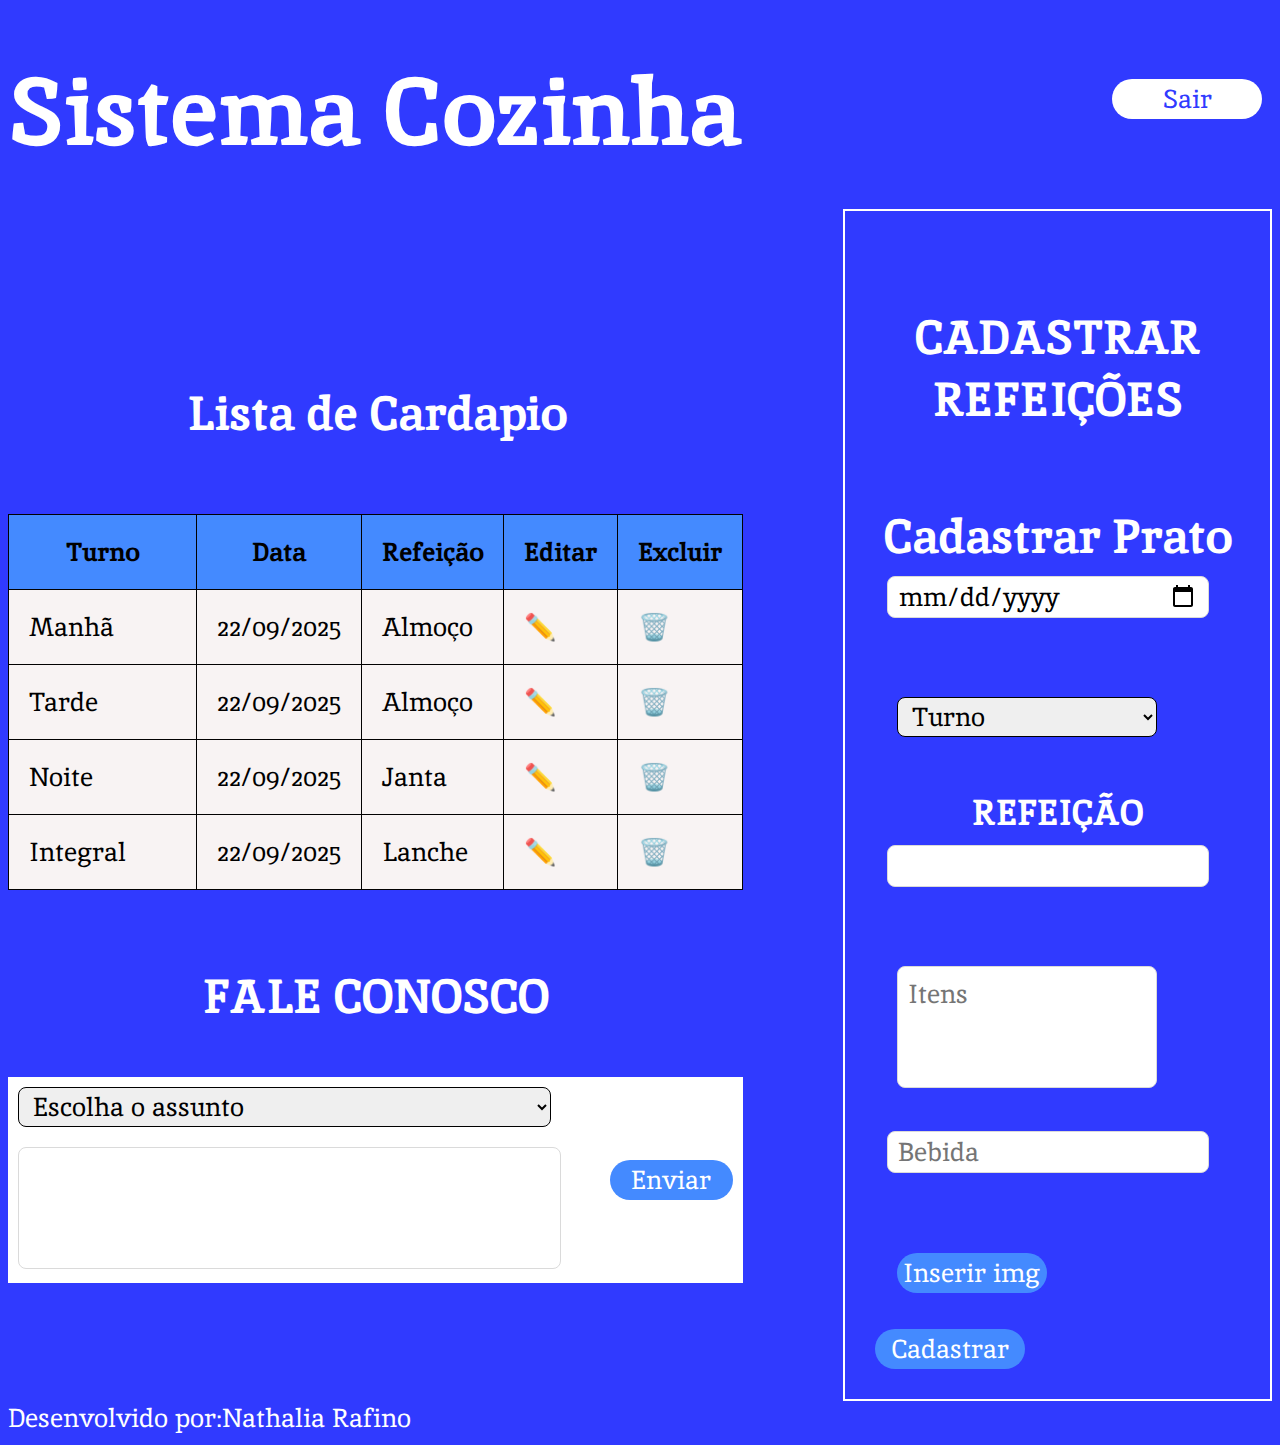
<file: sistema.html>
<!DOCTYPE html>
<html lang="en">

<head>
  <style>
    table,
    th,
    td {
      border: 1px solid black;
      border-collapse: collapse;
      width: 100%;
    }
  </style>
  <meta charset="UTF-8">
  <meta name="viewport" content="width=device-width, initial-scale=1.0">
  <title>Sistema</title>
  <link rel="stylesheet" href="sistema.css">


</head>

<body>
  <header>
    <h1>Sistema Cozinha</h1>
    <div>
      <button id="cadastrar">Sair</button>
    </div>
  </header>


  <main>


    <div>
      <section>
        <h2>Lista de Cardapio</h2>
        <table style="width:100%">
          <tr>
            <th>Turno</th>
            <th>Data</th>
            <th>Refeição</th>
            <th>Editar</th>
            <th>Excluir</th>
          </tr>
          <tr>
            <td>Manhã</td>
            <td>22/09/2025</td>
            <td>Almoço</td>
            <td>✏️</td>
            <td>🗑️</td>
          </tr>
          <tr>
            <td>Tarde</td>
            <td>22/09/2025</td>
            <td>Almoço</td>
            <td>✏️</td>
            <td>🗑️</td>
          </tr>
          <tr>
            <td>Noite</td>
            <td>22/09/2025</td>
            <td>Janta</td>
            <td>✏️</td>
            <td>🗑️</td>
          </tr>
          <tr>
            <td>Integral</td>
            <td>22/09/2025</td>
            <td>Lanche</td>
            <td>✏️</td>
            <td>🗑️</td>
          </tr>
        </table>

      </section>

      <section class="fale">
        <h2>FALE CONOSCO</h2>
        <div class="fale-conosco">
          <div>
            <select name="turnos" id="turnos">
              <option value="" selected disabled>Escolha o assunto</option>
              <option value="elogio">Elogio</option>
              <option value="opiniao">Opinião</option>
              <option value="critica">Crítica</option>
              <option value="sugestao">Sugestão</option>
            </select><br>

            <textarea name="" id=""></textarea><br>
          </div>

          <button id="enviar">Enviar</button>
        </div>


      </section>
    </div>
    <aside>

      <h2>CADASTRAR REFEIÇÕES</h2>
      <h3>Cadastrar Prato</h3>
      <form>


        <fieldset>
          <legend>Data</legend>
          <input type="date" id="date" name="data" class="ocultar"><br>
          <br>
        </fieldset>

        <fieldset>
          <legend>Turno</legend>
          <select name="turnos" id="turnos">
            <option value="" selected disabled class="ocultar">Turno</option>
            <option value="manha">Manhã</option>
            <option value="tarde">Tarde</option>
            <option value="noite">Noite</option>
            <option value="integral">Integral</option>
          </select><br>
        </fieldset>

        <h5>REFEIÇÃO</h5>

        <fieldset>
          <legend>Titulo</legend>
          <input type="text" id="refeição" name="refeição" class="ocultar"><br>
          <br>
        </fieldset>

        <fieldset>
          <legend>Itens</legend>
        
          <textarea  id="refeição" name="itens" placeholder="Itens" class="ocultar"></textarea>
          <br>
        </fieldset>

        <fieldset>
          <legend>Bebida</legend>
          <input type="bebida" id="bebida" name="bebida" placeholder="Bebida" class="ocultar"><br>
          <br>
        </fieldset>
        <fieldset class="button-inserir">
          <legend>Inserir img</legend>
          <button id="inserir">Inserir img</button>
          <br>
        </fieldset>
        <button id="cadastrar">Cadastrar</button>


      </form>
    </aside>

  </main>



  <footer>
    <p>Desenvolvido por:Nathalia Rafino</p>

  </footer>
</body>

</html>
</file>
<file: sistema.css>
@import url('https://fonts.googleapis.com/css2?family=Inter:ital,opsz,wght@0,14..32,100..900;1,14..32,100..900&display=swap');
@import url('https://fonts.googleapis.com/css2?family=Inika:wght@400;700&family=Inter:ital,opsz,wght@0,14..32,100..900;1,14..32,100..900&display=swap');
@import url('https://fonts.googleapis.com/css2?family=Inika:wght@400;700&family=Inknut+Antiqua:wght@300;400;500;600;700;800;900&family=Inter:ital,opsz,wght@0,14..32,100..900;1,14..32,100..900&display=swap');
@import url('https://fonts.googleapis.com/css2?family=Inika:wght@400;700&family=Inknut+Antiqua:wght@300;400;500;600;700;800;900&family=Inter:ital,opsz,wght@0,14..32,100..900;1,14..32,100..900&family=Roboto:ital,wght@0,100..900;1,100..900&display=swap');

body {
    background-color: #303AFF;
}

header {
    display: flex;
    justify-content: space-between;
    align-items: center;
    height: 181px;
    color: #303AFF;
}

main {
    display: flex;
    align-items: center;
    justify-content: space-between;
    width: 100%;
}

main div {

    width: 100%;
}

div select {
    width: 90%;
}

div textarea {
    width: 88%;
}

h2 {
    font-size: 48px;
    color: #ffffff;
    margin: 0;
    font-family: "Inika", sans-serif;
    margin-top: 25px;
    text-align: center;
    background: #303AFF;
    padding: 50px;
}

h1 {
    font-size: 96px;
    color: #ffffff;
    margin: 0;
    font-family: "Inika", sans-serif;
    margin-top: 25px;
    text-align: center;

}

h3 {
    font-size: 48px;
    color: white;
    margin: 0;
    font-family: "Inika", sans-serif;
    margin-top: 25px;
    text-align: center;

}

h5 {
    font-size: 36px;
    color: white;
    margin: 0;
    font-family: "Inika", sans-serif;
    margin-top: 25px;
    text-align: center;

}

input {
    border-radius: 8px;
    border: 1px solid #DADADA;
    height: 40px;
    width: 300px;
    margin-bottom: 10px;
    padding: 0 10px;
    font-size: 26px;
    font-family: "Inika", sans-serif;

}

header button {
    background-color: #ffffff;
    color: #303AFF;
}

button {
    border-radius: 25px;
    border: 0;
    height: 40px;
    text-align: center;
    width: 150px;
    margin: 10px;
    background: #448AFF;
    color: white;
    font-size: 26px;
    font-family: "Inika", sans-serif;
    cursor: pointer;
}

table {
    width: 100%;
    border-collapse: collapse;
    margin-top: 20px;
    font-family: "Inika", sans-serif;
    font-size: 26px;
    background: rgb(248, 243, 243);
    color: black;
}

th {
    border: 1px solid #020101;
    padding: 20px;
    background-color: #448AFF;

}

td {
    border: 1px solid #020101;
    padding: 20px;

}

section {
    display: flex;
    flex-direction: column;
    justify-content: center;
}

.fale-conosco {
    display: flex;
    justify-content: space-around;
    align-items: center;
    background: white;
}

select {
    border-radius: 8px;
    border: 1px solid #000;
    height: 40px;
    width: 260px;
    margin: 10px;
    padding: 0 10px;
    font-size: 26px;
    font-family: "Inika", sans-serif;

}

textarea {
    border-radius: 8px;
    border: 1px solid #DADADA;
    height: 100px;
    width: 238px;
    margin: 10px;
    padding: 10px;
    font-size: 26px;
    font-family: "Inika", sans-serif;
    resize: none;

}

aside {
    margin-left: 100px;
    margin-top: 20px;
    padding: 20px;
    font-family: "Inika", sans-serif;
    font-size: 26px;
    color: black;
    border: 2px solid white;

}

p {
    margin: 0 0 10px 0;
    font-family: "Inika", sans-serif;
    font-size: 26px;
    color: white;
}

aside fieldset {
    border: 0;
}

aside legend {
    display: none;
}

@media(max-width: 768px) {
    body {
        background-color: white;
        margin: 0;
        padding: 0;
        width: 100%;
    }

    header {
        width: 100%;
        height: 150px;
        background-color: #303AFF;
        font-family: "Inter";
    }

    header h1 {
        font-size: 32px;
        font-family: "Inter";

    }

    header button {
        width: 50px;
        height: 28px;
        color: white;
        background-color: #43B2AC;
        font-size: 15px;
        display: flex;
        align-items: center;
        justify-content: center;
        font-family: "Inter";

    }

    header div {
        display: flex;
        align-self: flex-start;

    }

    main {
        display: flex;
        flex-direction: column-reverse;
        align-items: stretch;
    }

    aside {
        display: column;
        justify-content: center;
        align-items: center;
        width: 100%;
        margin: 0;
        padding: 0;

    }

    h1 {
        font-family: Inter;
        font-weight: 400;
        font-style: normal;
        font-size: 20px;
        color: #448AFF;

    }

    h3 {
        font-family: Inter;
        font-weight: 400;
        font-style: normal;
        font-size: 24px;
        color: black;
        align-items: center;
        justify-content: center;
        display: flex;
        margin: 0;
        padding: 0;
        height: 50px;

    }

    h2 {
        font-family: Inter;
        font-weight: 400;
        font-style: normal;
        font-size: 30px;
        background-color: #448AFF;
        color: #303AFF;
        margin: 0;
        padding: 0;
        height: 69px;
        display: flex;
        justify-content: center;
        align-items: center;
    }

    h5 {
        font-family: "Inter", sans-serif;
        font-weight: 400;
        font-style: normal;
        font-size: 24px;
        color: black;
        height: 50px;

    }

    aside form {
        display: flex;
        flex-direction: column;
        justify-content: center;
        align-items: center;

    }

    aside fieldset {
        border: 1px solid #000;
        border-radius: 10px;
        margin: 10px;
        padding: 0;
        width: 80%;
        height: 60px;
        display: flex;
        flex-direction: row;
        justify-content: center;
        align-items: center;

    }

    aside legend {
        display: block;
        font-family: "Inter", sans-serif;
        font-size: 15px;
        color: black;
        padding: 0;
        margin: 0;

    }

    input,
    textarea,
    select {
        height: 27px;
        outline: none;
        border: 0;
        font-size: 15px;
        padding: 0;
        margin: 0;
    }

    button#inserir {
        display: none;
    }

    .button-inserir {
        cursor: pointer;
    }

    input::placeholder,
    textarea::placeholder {
        color: transparent;

    }

    .ocultar,
    select#turno {
        border: 0;
        color: transparent;

    }

    table,
    th,
    td {
        font-size: 15px;
        border: 1px solid black;
        padding: 0px;
        margin: 0;
        text-align: center;

    }

    form,
    input#date,
    select#turno {
        font-size: 15px;
    }

    .fale-conosco {
        flex-direction: column;
        width: 100%s;

    }

    .fale-conosco div {
        margin: 0;
        padding: 0;
        display: flex;
        flex-direction: column;
        justify-content: center;
        align-items: center;

    }

    section select {
        border: 1px solid black;
        margin: 10px;
        width: 342px;
    }

    section textarea {
        border: 1px solid black;
        width: 342px;
        height: 133px;
    }
}
</file>
